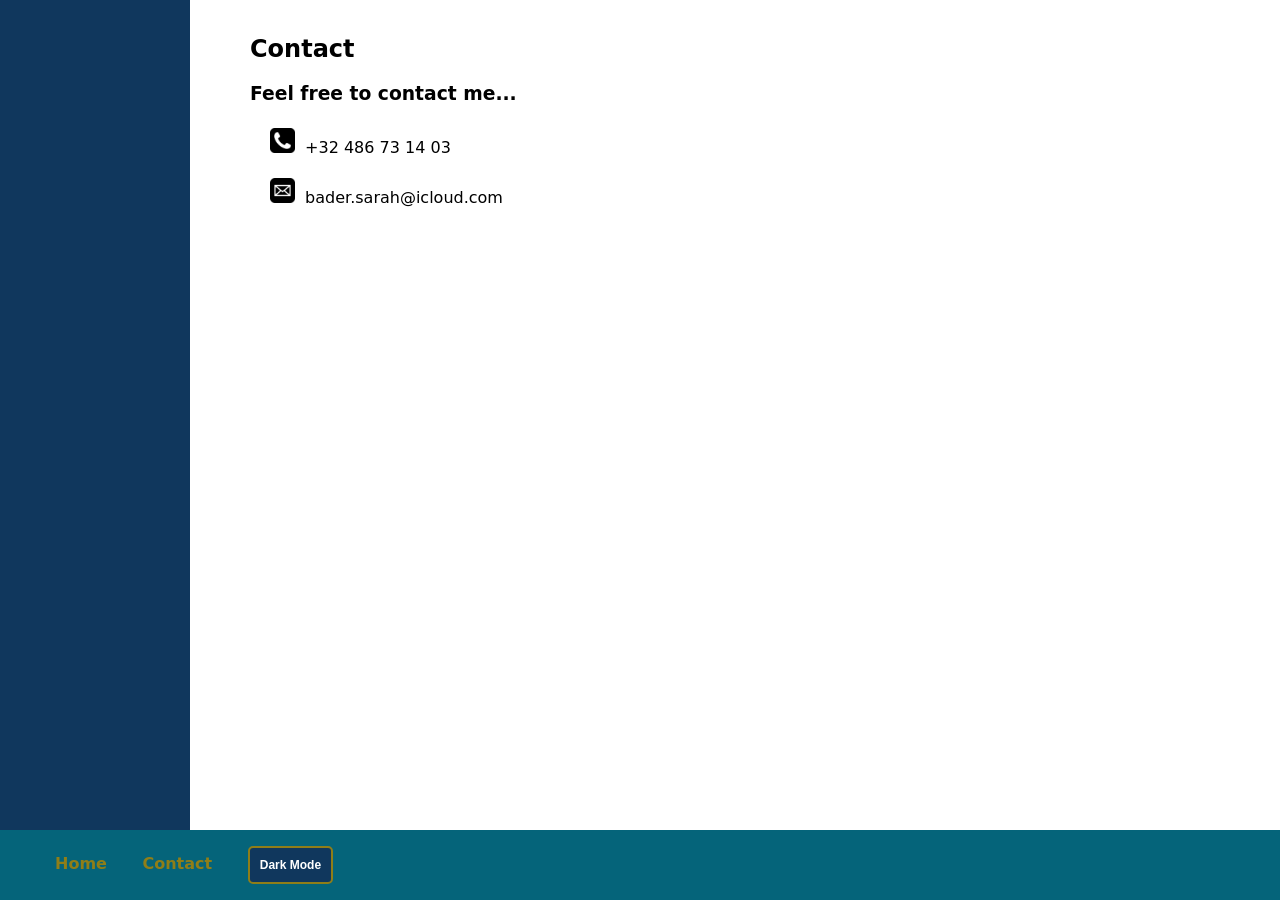
<file: contact.html>
<!DOCTYPE html>
<html lang="en">
  <head>
    <meta charset="UTF-8" />
    <meta name="viewport" content="width=device-width, initial-scale=1.0" />
    <link rel="stylesheet" href="style/main.css" />
    <link rel="stylesheet" href="style/contact.css" />
    <title>Contact</title>
  </head>
  <body id="all">
    <nav></nav>
    <main>
      <h2>Contact</h2>
      <h3>Feel free to contact me...</h3>
      <p id="pphone">
        <img id="phone" src="assets/images/telephone.png" alt="phone symbol" />
        +32 486 73 14 03
      </p>
      <p id="pmail">
        <img id="mail" src="assets/images/email.png" alt="mail symbol" />
        bader.sarah@icloud.com
      </p>
    </main>
    <footer>
      <div class="footerContainer">
        <ul>
          <li><a href="index.html">Home</a></li>
          <li><a href="#">Contact</a></li>
          <li><button value="lightMode" id="btnMode">Dark Mode</button></li>
        </ul>
      </div>
    </footer>
    <script src="/src/script/index.js" type="module"></script>
  </body>
</html>
</file>
<file: style/main.css>
:root {
    --darkblue: #10375d;
    --yellow: #8f7e18; 
    --babyblue: #10375d53;
    --lightblue: #05647a; 
}

h1{
    text-align: center;
}

body {
    margin: 0;
    padding: 0;
    display: grid;
    height: 100vh; 
    grid-template-rows: 1fr auto; 
    grid-template-columns: 190px 1fr 150px;
    font-family:system-ui, -apple-system, BlinkMacSystemFont, 'Segoe UI', Roboto, Oxygen, Ubuntu, Cantarell, 'Open Sans', 'Helvetica Neue', sans-serif;
}

nav {
    width: 100%;
    background-color: var(--darkblue);
    grid-row: 1 / -1;
    grid-column: 1;
}


footer {
    bottom: 0px;    
    width: 100%;
    background-color: var(--lightblue);
    grid-row: 2; 
    grid-column: 1 / 4;
    font-weight: bold;
}

.footerContainer ul, a {
    color: var(--yellow);
    text-decoration: none;
}

.footerContainer li {
    padding: 10px;
    margin: 5px; 
    list-style-type: none;
    display: inline;
}

main {
    margin-left: 45px;
    padding: 15px;
    grid-row: 1;
    grid-column: 2 / 4; 
    overflow-y: auto; 
}


button{
    padding: 10px;
    font-weight: bold;
    background-color: var(--darkblue);
    border: var(--yellow) solid 2px;
    color: white;
    border-radius: 5px;
    font-size: 12px;
}

button:hover{
    background-color: var(--lightblue);
}

.dark{
    background-color: black;
    color: white;
}

.dark h2{
    color: var(--yellow);
}
</file>
<file: style/contact.css>
#phone, #mail{
    height: 25px;    
    margin-right: 5px;
    margin-top: 5px;
}

#pphone, #pmail{
    font-size: 16px;
    margin-left: 20px;
}
</file>
